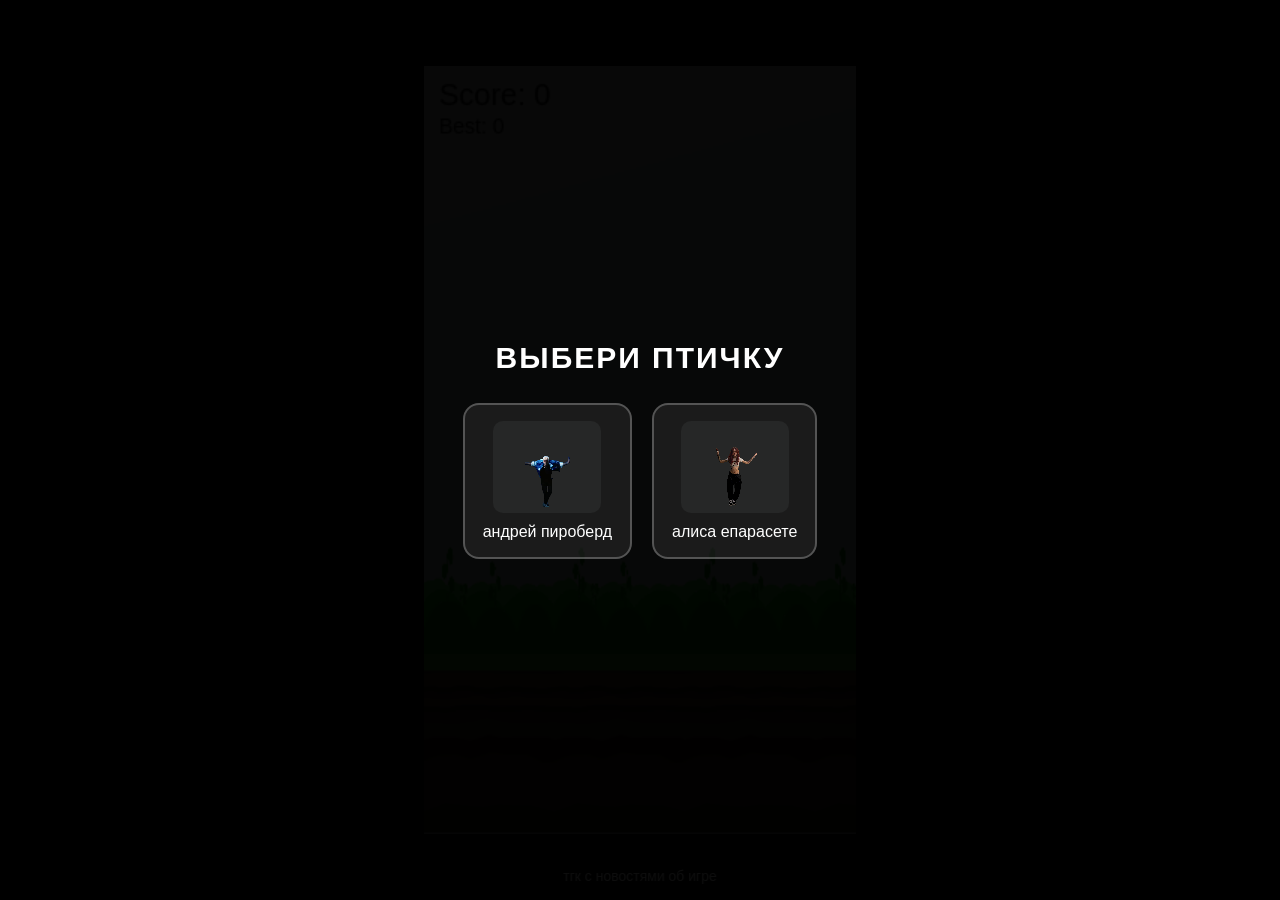
<file: index.html>
<!doctype html>
<html lang="ru">
<head>
<meta charset="UTF-8" />
<meta name="viewport" content="width=device-width, initial-scale=1, viewport-fit=cover" />
<meta name="theme-color" content="#000000" />
<title>пироберд</title>
<link rel="stylesheet" href="index.css" />
<script defer src="flappyBird.js"></script>
</head>
<body>
<canvas id="canvas"></canvas>

<!-- Меню выбора персонажа -->
<div id="char-select" class="char-select">
  <h1 class="cs-title">ВЫБЕРИ ПТИЧКУ</h1>
  <div class="cs-options">
    <button class="cs-card" data-bird="0">
      <img src="src/frames/ezgif-frame-001-Photoroom.png" alt="Птичка 1" />
      <span>андрей пироберд</span>
    </button>
    <button class="cs-card" data-bird="1">
      <img src="src/frames2/frame-001.png" alt="Птичка 2" />
      <span>алиса епарасете</span>
    </button>
  </div>
</div>

<a href="https://t.me/circleofffortune" class="tg-link" target="_blank">
    тгк с новостями об игре
</a>
</body>
</html>
</file>
<file: index.css>
html, body {
  margin: 0;
  padding: 0;
  width: 100%;
  height: 100%;
  overflow: hidden;
  background: #000;
}

body {
  display: flex;
  align-items: center;
  justify-content: center;
  touch-action: none;
  -webkit-tap-highlight-color: transparent;
  -webkit-user-select: none;
  user-select: none;
}

#canvas {
  display: block;
  position: fixed;
  left: 50%;
  top: 50%;
  transform: translate(-50%, -50%);
  transform-origin: center center;
  background: #000;
}

.tg-link {
  position: fixed;
  bottom: 12px;
  left: 50%;
  transform: translateX(-50%);
  z-index: 999;

  font-size: clamp(10px, 2.5vw, 14px);
  font-family: Arial, sans-serif;
  color: rgba(255,255,255,0.65);
  text-decoration: none;

  padding: 4px 10px;
  border-radius: 10px;
  background: rgba(0,0,0,0.25);
  backdrop-filter: blur(4px);

  transition: 0.2s;
}

/* ---------- Меню выбора птички ---------- */
.char-select {
  position: fixed;
  inset: 0;
  z-index: 1000;
  display: flex;
  flex-direction: column;
  align-items: center;
  justify-content: center;
  gap: 28px;
  background: rgba(0, 0, 0, 0.92);
  font-family: Arial, sans-serif;
  color: #fff;
  padding: 20px;
  box-sizing: border-box;
}

.char-select.hidden {
  display: none;
}

.cs-title {
  font-size: clamp(20px, 5vw, 30px);
  letter-spacing: 2px;
  margin: 0;
  text-align: center;
}

.cs-options {
  display: flex;
  gap: 20px;
  flex-wrap: wrap;
  justify-content: center;
}

.cs-card {
  background: rgba(255, 255, 255, 0.08);
  border: 2px solid rgba(255, 255, 255, 0.25);
  border-radius: 16px;
  padding: 16px 18px;
  display: flex;
  flex-direction: column;
  align-items: center;
  gap: 10px;
  cursor: pointer;
  color: #fff;
  font-size: 16px;
  transition: transform 0.15s ease, border-color 0.15s ease, background 0.15s ease;
  -webkit-tap-highlight-color: transparent;
}

.cs-card:hover,
.cs-card:active {
  transform: scale(1.04);
  border-color: #ffd84a;
  background: rgba(255, 216, 74, 0.12);
}

.cs-card img {
  width: 96px;
  height: 80px;
  object-fit: contain;
  image-rendering: pixelated;
  background: rgba(255,255,255,0.05);
  border-radius: 10px;
  padding: 6px;
}
</file>
